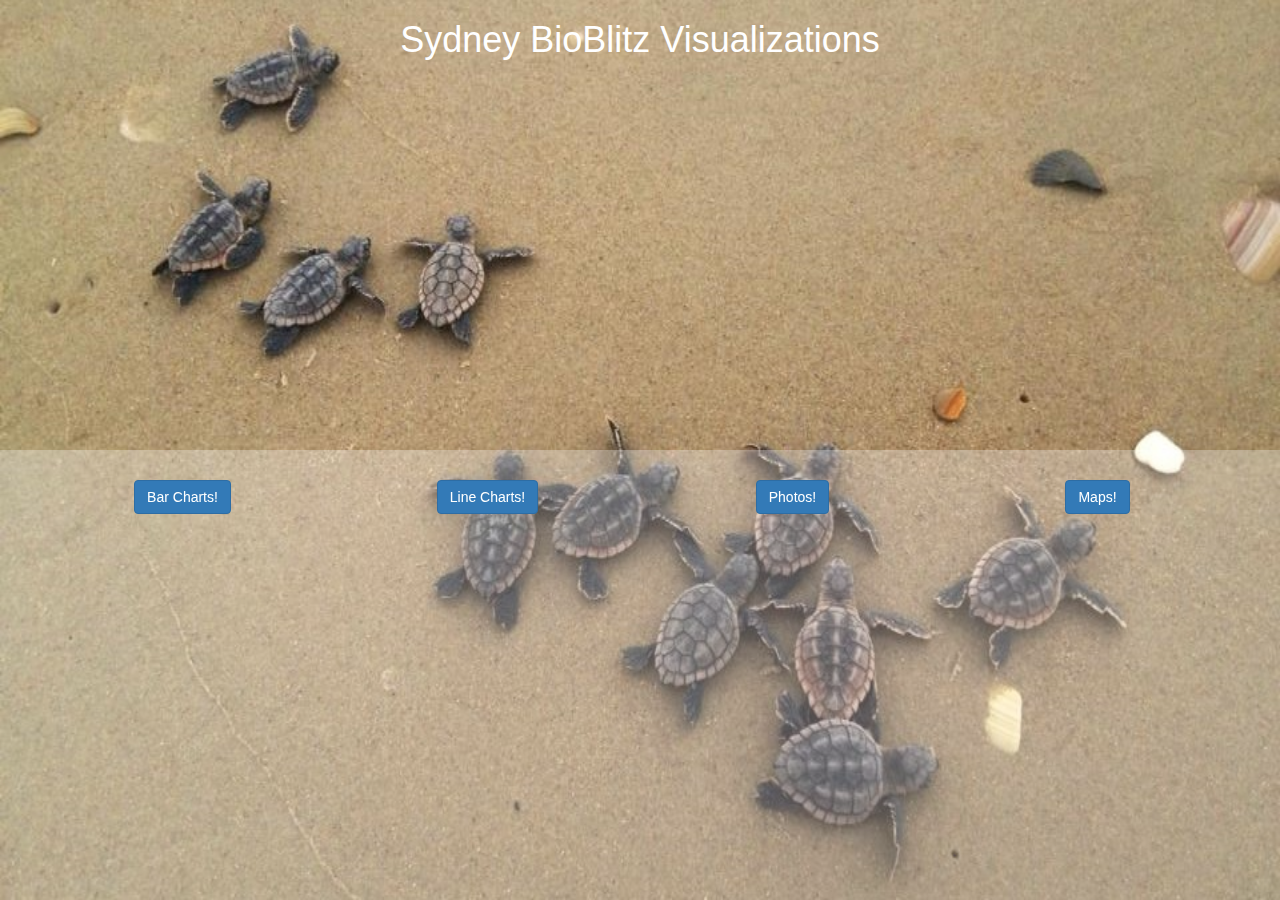
<file: index.html>
<html>
<head>
<meta charset=utf-8 />
<title>Syndey Bioblitz</title>
<meta name='viewport' content='initial-scale=1,maximum-scale=1,user-scalable=no' />
<link rel="stylesheet" href="https://maxcdn.bootstrapcdn.com/bootstrap/3.3.1/css/bootstrap.min.css">

<style>
.background-image {
  height: 100%;
  width: 100%;

  background: url('images/bg.jpg');
  background-size: 100% 100%;
  background-repeat: no-repeat;
}
.title {
  color: #fff;
}
.main {
  position: fixed;
  background-color: rgba(255,255,255,0.3);
  top: 50%;
  height: 50%;
  width: 100%;
  padding: 30px;
}
</style>
</head>
<body>
  <div class="background-image">
    <div class="container text-center title">
    <h1>Sydney BioBlitz Visualizations</h1>
    </div>
  </div>
  <div class="main">
    <div class="col-md-3 text-center"><a href="barchart.html"><button type="button" class="btn btn-large btn-primary">Bar Charts!</button></a></div>
    <div class="col-md-3 text-center"><a href="obs_over_time.html"><button type="button" class="btn btn-large btn-primary">Line Charts!</button></a></div>
    <div class="col-md-3 text-center"><a href="photo.html"><button type="button" class="btn btn-large btn-primary">Photos!</button></a></div>
    <div class="col-md-3 text-center"><a href="map.html"><button type="button" class="btn btn-large btn-primary">Maps!</button></a></div>
  </div>
</body>
</file>
